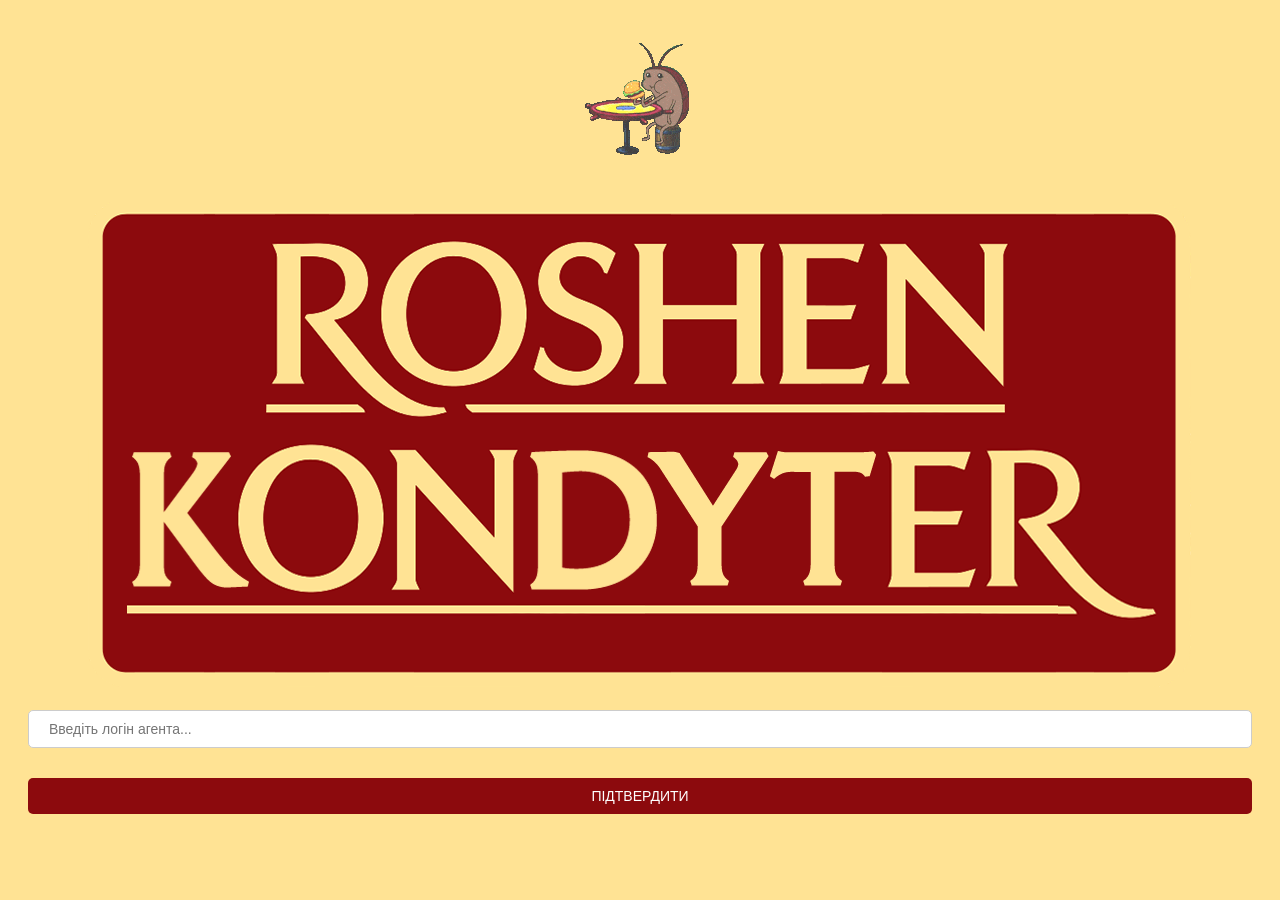
<file: index.html>
<!DOCTYPE html>
<html>
<head>
    <meta charset='UTF-8'>
    <title>РОШЕН-КОНДИТЕР</title>
    <meta name="viewport" content="width=device-width, initial-scale=1.0">
    <link rel="stylesheet" href="main.css">
	<script src="https://telegram.org/js/telegram-web-app.js"></script>
</head>
<body>
		
	<div id="password-container">
		<div class="loading">
            <img src="200w.gif" alt="Loading">
		</div>
		<div class="image-logo">
			<img src="logo.png" alt="logo roshen-kondyter">
		</div>
        <input type="text" id="password" placeholder="Введіть логін агента...">
        <button onclick="checkPassword()">ПІДТВЕРДИТИ</button>
    </div>
    
    <div id="page-wrap" style="display: none;">
		<div class="menu-buttons">
            <button onclick="openPricePage()">ПРАЙС</button>
            <button onclick="clearLocalStorage()">ВИХІД</button>
            <!--<button onclick="showReport()">ЗВІТ</button>-->
        </div>

        <!--<div id="report-container" style="display:none;">
            <iframe title="Гонковий Дешборд ТП бали" width="1140" height="541.25"
                    src="https://app.powerbi.com/reportEmbed?reportId=fc4cc544-5f9e-4f6a-b7df-b433132797eb&autoAuth=true&ctid=703bba38-161d-425e-bfa4-e0a72f169e13"
                    frameborder="0" allowFullScreen="true"></iframe>
        </div>

        <script>
            function showReport() {
                var reportContainer = document.getElementById('report-container');
                reportContainer.style.display = reportContainer.style.display === 'none' ? 'block' : 'none';
            }
        </script>-->

        <div class="orders-container">
            <h2 id="agentName"></h2>
            <div class="search-container">
                <input type="text" id="searchInput" placeholder="Пошук за ТТ або Адресою...">
            </div>
            <div class="table-responsive">
                <table id="ordersTable">
                    <thead>
                        <tr>
                            <th>Стадія</th>
                            <th>Торгова точка</th>
                            <th>Адреса</th>
                            <th>Сума замовлення</th>
                            <th>Сума реалізації</th>
							<th>Експедитор</th>
							<th>Номер реалізації</th>                     
                        </tr>
                    </thead>
                    <tbody id="ordersBody"></tbody>
                </table>
            </div>
        </div>
    </div>
	<script src="index.js"></script>
	<script>
		function openPricePage(){
			var agentLogin = localStorage.getItem('agentLogin');
			var url = 'price.html';
			if (agentLogin !== null) {
				url += '?agent=' + encodeURIComponent(agentLogin);
			}
			window.location.href = url;
		}
		
		function clearLocalStorage() {
			localStorage.clear();
			var url = 'index.html';
			window.location.href = url;
			
			document.getElementById('password').value = '';
			
			document.getElementById('page-wrap').style.display = 'none';
            document.getElementById('password-container').style.display = 'block';
			
			closeModal(); 
		}
	</script>
</body>
</html>
</file>
<file: main.css>
body {
    font-family: Verdana, sans-serif;
    background-color: #ffe394;
}

#password-container {
    display: flex;
    flex-direction: column;
    align-items: center;
    margin-top: 1px;
    height: 97vh;
    background-color: #ffe394;
    padding: 20px; /* Додаємо відступи, щоб забезпечити відступи від країв екрану */
    box-sizing: border-box; /* Забезпечуємо коректний підрахунок розмірів елементів */
}

#password-container input#password {
	padding: 10px 20px;
    font-size: 14px;
    width: 100%;
    margin-bottom: 10px; /* Відступ знизу */
    border: 1px solid #ccc;
    border-radius: 5px;
    outline: none;
    transition: border-color 0.3s;
    box-sizing: border-box; /* Враховуємо padding і border в ширині елемента */
}

#password-container input#password:focus {
	border-color: #007bff; /* Змінюємо колір рамки при фокусі */
    box-shadow: 0 0 5px rgba(0, 123, 255, 0.5); 
}

#password-container img {
    width: 100%;
    height: auto;
}

.menu-buttons {
    display: flex; /* Використовуємо Flexbox для розміщення елементів в один рядок */
    gap: 10px; /* Відстань між кнопками */
}

.price-buttons {
    display: flex; /* Використовуємо Flexbox для розміщення елементів в один рядок */
    gap: 10px; /* Відстань між кнопками */
	
}

button {
    padding: 10px 5px; 
    font-size: 14px; 
    width: 100%; 
    margin: 0 auto;
    margin-top: 20px;
    background-color: #8c0a0d;
    color: #fff;
    border: none;
    border-radius: 5px;
    cursor: pointer;
    transition: background-color 0.3s;
    display: block;
}

button:hover {
    background-color: #111;
    box-shadow: 0 0 5px rgba(0, 123, 255, 0.5); 
}

.orders-container { /*Файл index.html*/
    width: 90%;
    max-width: 90vw;
    max-height: 90vh; 
    
    margin: 10px auto;
    padding: 5px;
    
    font-size: 10px;
    text-align: center;
    
    overflow-y: auto;
    overflow-x: auto; 
}

.search-container {
    width: 100%;
    max-width: 100%;
    margin-bottom: 20px;
	margin-top: 10px;
}

.search-container input {
    width: 100%;
    padding: 10px;
    border: 1px solid #ccc;
    border-radius: 5px;
    box-sizing: border-box;
}

.search-container:hover {
	border-color: #007bff; /* Змінюємо колір рамки при фокусі */
    box-shadow: 0 0 5px rgba(0, 123, 255, 0.5); 
}

table {
    width: 100%;
    border-collapse: collapse;
    margin-bottom: 20px;
}

th, td {
    padding: 10px;
    border-bottom: 2px solid #fff;
}

tbody tr[data-stage="Новый"] {
    background-color: #23fae8;
}

tbody tr[data-stage="Обработан"] {
    background-color: #fab011;
}

tbody tr[data-stage="ЧастичноОбработан"] {
    background-color: #f0a7fa;
}

tbody tr[data-stage="НеОбработан"] {
    background-color: #ff837a;
}

tbody tr[data-stage="Отгружен"] {
    background-color: #6bf29c;
}

tbody tr[data-stage="Отменен"] {
    background-color: #c9c9c9;
}

#ordersTable th, #priceList th {
	background-color: #fff;
	font-size: 11px;
}

.warehouse-filters {
	display: flex;
	flex-direction: column;
	align-items: center;
	margin-bottom: 20px;
	font-size: 12px;
}
.separator {
	margin: 20px 0;
	width: 80%;
	border-bottom: 2px solid #000;
}
.checkbox-group {
	display: flex;
	justify-content: center;
	gap: 20px;
}

/* Групи та товари */
.group-row {
    background-color: #8c0a0d;
    font-weight: bold;
	color: #fff;
	transition: background-color 0.3s;
	font-size: 11px;
	text-align: center;
}
.product-row {
    background-color: #ffe394;
	transition: background-color 0.3s;
	font-size: 10px;
	text-align: left;
}
.group-row:hover, .product-row:hover {
    background-color: #fff;
    cursor: pointer;
	color: #111;
}

/* Склади */
.warehouse-akciya td {
    background-color: #fc9090; /* Червоний колір для Складу Акция */
}

.warehouse-income td {
    background-color: #57d98b; /* Зелений колір для Надходжень */
}

.warehouse-vip td {
    background-color: #83bfd4; /* Зелений колір для Надходжень */
}
</file>
